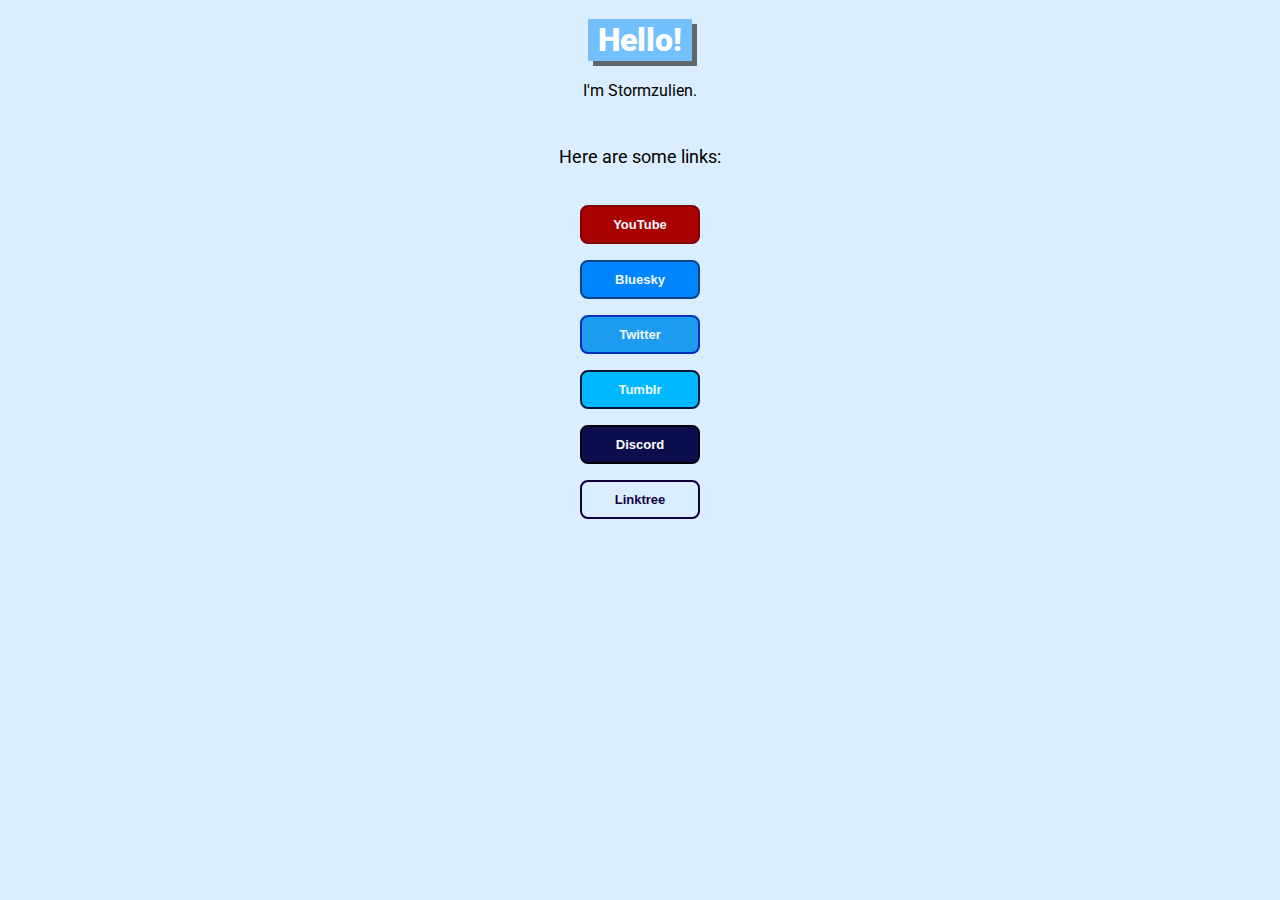
<file: index.html>
<!DOCTYPE html>
<html>
  <head>
    <title>Stormzulien</title>
    <meta name="viewport" content="width=device-width, initial-scale=1.0">
    <link rel="shortcut icon" type="image/png" href="images/icon.png"/>
    <link rel="preconnect" href="https://fonts.googleapis.com">
    <link rel="preconnect" href="https://fonts.gstatic.com" crossorigin>
    <link href="https://fonts.googleapis.com/css2?family=Figtree:ital,wght@0,300..900;1,300..900&family=Roboto:ital,wght@0,100..900;1,100..900&family=Solway:wght@300;400;500;700;800&display=swap" rel="stylesheet">

    <link rel="stylesheet" href="styles/styles.css">

    <script src="./scripts/redirect.js"></script>
    <script src="scripts/main.js"></script>
  </head>
  <body>
    <h1><b><span class="box-title">Hello!</span></b></h1>
    <p class="p-0">I'm Stormzulien.</p>
    <div class="surround-box">
    <p class="p-1">Here are some links:</p>
    <!-- buttons -->
    <p><a href="https://www.youtube.com/@stormzulien/" target="_blank">
      <button class="youtube">YouTube</button>
    </a></p>

    <p><a href="https://stormzulien.bsky.social/" target="_blank">
      <button class="bluesky">Bluesky</button>
    </a></p>

    <p><a href="https://www.twitter.com/stormzulien/" target="_blank">
      <button class="twitter">Twitter</button>
    </a></p>

    <p><a href="https://stormzulien.tumblr.com/" target="_blank">
      <button class="tumblr">Tumblr</button>
    </a></p>

    <p>
      <button class="discord" title="Copy Username" onclick="copyTextWithAlert('stormzulien', 'Username Copied.')">Discord</button>
    </p>

    <p><a href="https://linktr.ee/stormzulien/" target="_blank">
      <button class="linktree">Linktree</button>
    </a></p>
    </div>
    
  </body>
</html>
</file>
<file: styles/styles.css>
body {
  background-color:rgb(218, 238, 255);
  font-family: Roboto;
  text-align: center;
}

.p-1 {
  padding-top: 28px;
  font-size: large;
  padding-bottom: 20px;
}

.box-title {
  background-color: rgb(115, 192, 255);
  padding-top: 2px;
  padding-bottom: 2px;
  padding-left: 10px;
  padding-right: 10px;
  box-shadow: 5px 5px 0px rgba(0, 0, 0, 0.568);
  color: white;
}

button {
  padding-top: 10px;
  padding-bottom: 10px;
  padding-left: 10px;
  padding-right: 10px;

  width: 120px;

  border-radius: 8px;
  border-style: solid;
  border-color: rgb(0, 0, 146);
  background-color: rgb(0, 154, 165);
  cursor: pointer;

  color: aliceblue;
  font-weight: bold;
  font-size: 13px;
}

button:active {
  opacity: 0.7;
}

.youtube {
  border-color: rgb(131, 0, 0);
  background-color: rgb(170, 1, 1);
  transition: border-color 0.2s, 
    background-color 0.2s,
    border-radius 0.2s,
    box-shadow 0.2s;
}

.youtube:hover {
  border-color: rgb(216, 38, 29);
  background-color: rgb(216, 38, 29);
  border-radius: 20px;
  box-shadow: 5px 5px 0px rgba(0, 0, 0, 0.568);
}

.bluesky {
  border-color: rgb(0, 69, 134);
  background-color: rgb(0, 133, 255);
  transition: border-color 0.2s,
    background-color 0.2s,
    color 0.2s,
    width 0.2s,
    border-radius 0.2s,
    box-shadow 0.2s;
}

.bluesky:hover {
  border-color: rgb(0, 133, 255);
  border-radius: 15px;
  background-color: white;
  color: rgb(0, 133, 255);
  width: 130px;
  box-shadow: 0px 5px 8px rgba(0, 0, 0, 0.15);
}

.twitter {
  border-color: rgb(0, 49, 184);
  background-color: rgb(29, 155, 240);
  transition: border-color 0.15s,
    width 0.15s,
    border-radius 0.15s,
    box-shadow 0.15s;
}

.twitter:hover {
  border-color: rgb(29, 155, 240);
  width: 140px;
  height: 39px;
  border-radius: 20px;
  box-shadow: 0px 5px 8px rgba(0, 0, 0, 0.15);
}

.tumblr {
  border-color: rgb(0, 25, 53);
  background-color: rgb(0, 184, 255);
  transition: border-color 0.2s,
    border-radius 0.2s,
    color 0.2s,
    width 0.2s,
    box-shadow 0.2s;
}

.tumblr:hover {
  background-color: rgb(51, 198, 255);
  border-color: rgb(51, 198, 255);
  border-radius: 0px;
  color: rgb(0, 25, 53);
  width: 140px;
  box-shadow: 5px 5px 0px rgba(0, 0, 0, 0.849);
}

.linktree {
  background-color: rgba(0, 0, 0, 0);
  border-color: rgb(19, 0, 65);
  color: rgb(19, 0, 65);
  transition: border-color 0.2s,
    background-color 0.2s,
    color 0.2s,
    box-shadow 0.2s;
}

.linktree:hover {
  background-color: rgb(19, 0, 65);
  border-color: rgb(19, 0, 65);
  color: white;
  box-shadow: 5px 5px 10px rgba(54, 54, 54, 0.336);
}

.discord {
  background-color: rgb(12, 14, 78);
  border-color: rgb(0, 0, 6);
  color: white;
  transition: border-color 0.2s,
    background-color 0.2s,
    color 0.2s,
    box-shadow 0.2s,
    border-radius 0.2s;
}

.discord:hover {
  background-color: white;
  border-color: rgb(12, 14, 78);
  color: rgb(12, 14, 78);
  box-shadow: 4px 4px 0px rgb(88, 101, 242);
  border-radius: 18px;
} 

.question-mark {
  font-family: Solway;
  font-size: 200px;
  margin: 0px;
  font-weight: bold;
  color: rgb(87, 31, 139);
  text-shadow: 6px 6px 0px rgba(71, 127, 233, 0.507);
  cursor: url("../images/cursors/question-cursor.png") 4 4, auto;
  display: inline;
}

.error-text, .error-404 {
  padding: 2px;
  font-weight: 600;
  color: rgb(8, 35, 83)
}

.error-404 {
  font-size: 30px;
  text-shadow: 2px 2px 0px rgba(71, 127, 233, 0.507);
}

.go-home {
  margin-top: 26px;
  background-color: rgba(0, 0, 0, 0);
  border-color: rgb(19, 0, 65);
  color: rgb(19, 0, 65);
  transition: border-color 0.2s,
    background-color 0.2s,
    color 0.2s,
    box-shadow 0.2s;
}

.go-home:hover {
  background-color: rgb(19, 0, 65);
  border-color: rgb(19, 0, 65);
  color: white;
  box-shadow: 4px 4px 0px rgba(100, 91, 224, 0.603);
}
</file>
